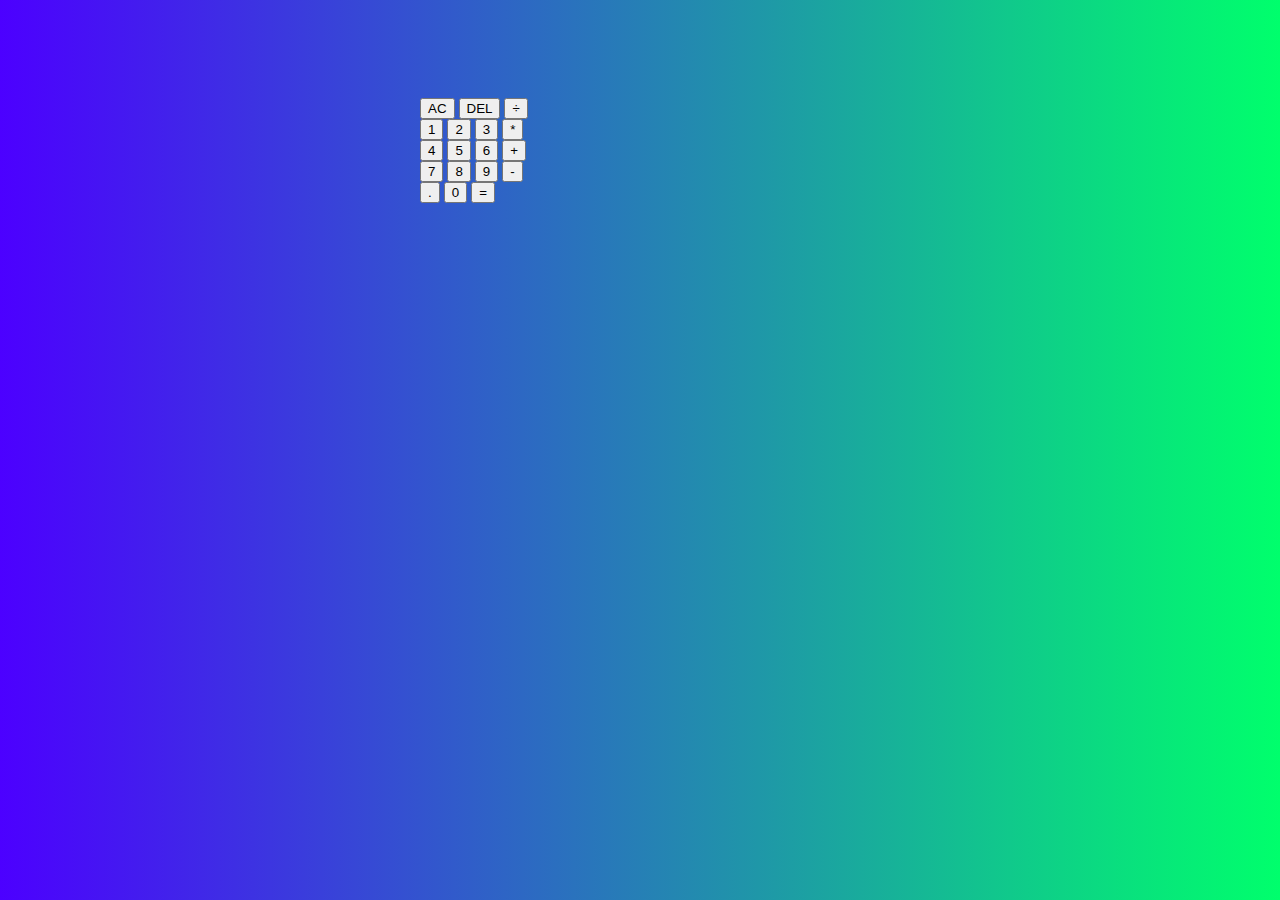
<file: Documents/web/index.html>
<!DOCTYPE html>
<html lang="en">
<head>
	<meta charset="UTF-8">
	<meta name="viewport" content="width=device-width,initial-scale=1.0">
	<meta http-equiv="X-UA-Compatible" content="ie=edge">
	<title>Calculator</title>
	<style type="text/css">

		body {
    	padding: 0;
   		margin: 0;
		background: linear-gradient(to right, #4c00ff, #00FF6C);
		}

		.calculator-grid {
	 	display: grid;
 		justify-content: center;
  		align-items: center;
  		min-height: 100px;
  		padding-top: 100px;
  		grid-template-columns: repeat(4, 110px);
  		grid-template-rows: repeat(5, 100px);
		}

		.calculator-grid > button {
		cursor: pointer;
  		font-size: 2rem;
  		border: 10px solid white;
  		outline: none;
  		background-color: rgba(255, 255, 255, .75);
		}

		.calculator-grid > button:hover {
  		cursor: pointer;
  		font-size: 2rem;
  		border: 1px solid white;
  		outline: none;
  		background-color: rgba(255, 255, 255, .9);
		}
	
	</style>
</head>
<body>
	<div class="calculator-grid">
		<div class="output">
			<div class="previous-operand"></div>
			<div class="current-operand"></div>
		<div>
		<button class="span-two">AC</button>
		<button>DEL</button>
		<button>÷</button>
		<button>1</button>
		<button>2</button>
		<button>3</button>
		<button>*</button>
		<button>4</button>
		<button>5</button>
		<button>6</button>
		<button>+</button>
		<button>7</button>
		<button>8</button>
		<button>9</button>
		<button>-</button>
		<button>.</button>
		<button>0</button>
		<button class="span-two">=</button>
	</div>
</body>
</html>
</file>
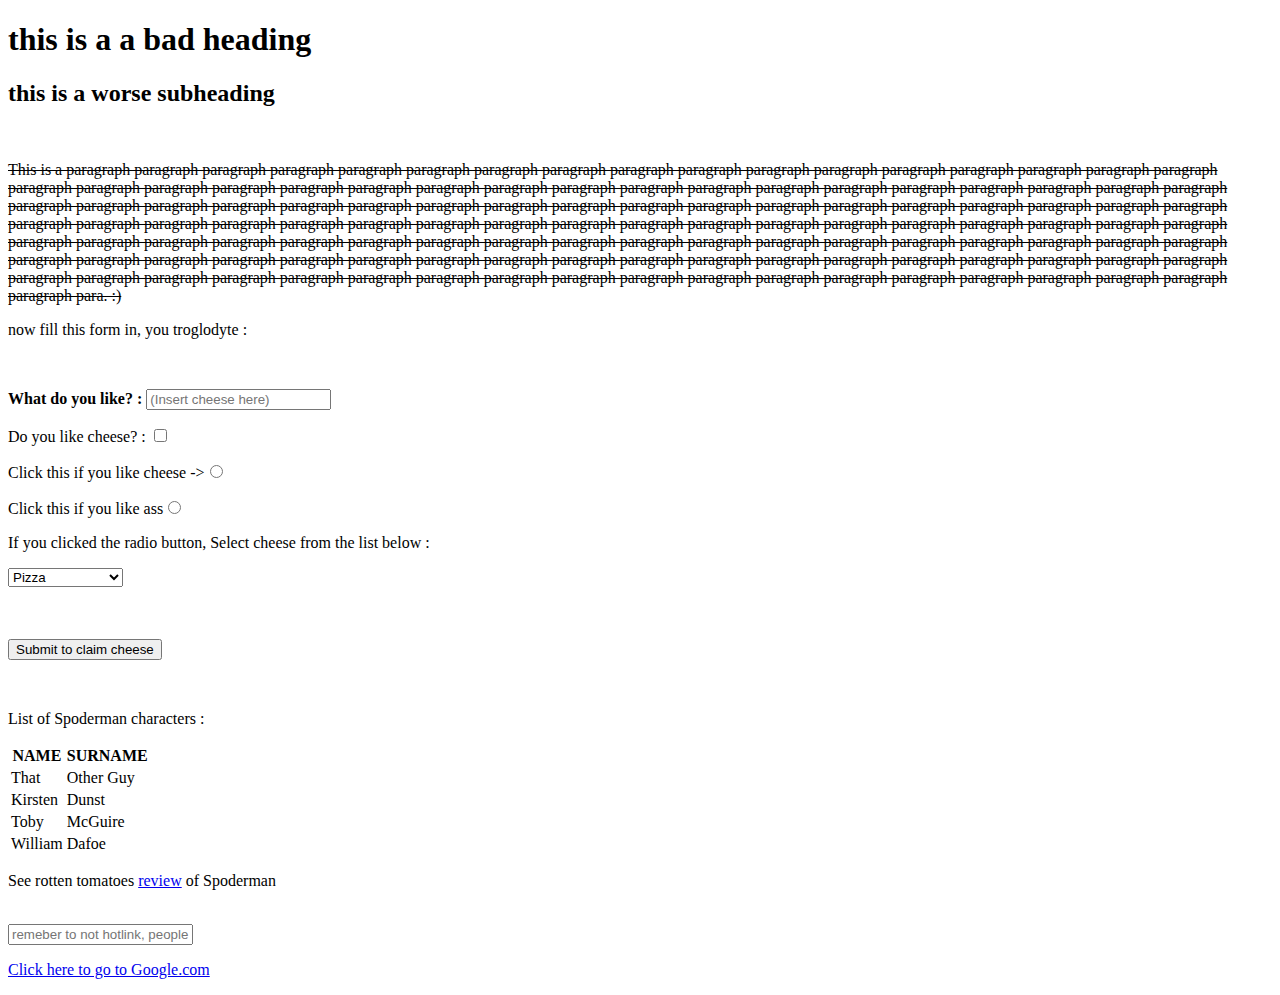
<file: Documents/web/webd/index.html>
<!DOCTYPE html>
<html>
<head>
	<meta charset="utf-8">
	<title>Forms</title>
</head>
<body>
	<h1>this is a a bad heading</h1>
	<h2>this is a worse subheading</h2>
	<br>
	<p><del>This is a paragraph paragraph paragraph paragraph paragraph paragraph paragraph paragraph paragraph paragraph paragraph paragraph paragraph paragraph paragraph paragraph paragraph paragraph paragraph paragraph paragraph paragraph paragraph paragraph paragraph paragraph paragraph paragraph paragraph paragraph paragraph paragraph paragraph paragraph paragraph paragraph paragraph paragraph paragraph paragraph paragraph paragraph paragraph paragraph paragraph paragraph paragraph paragraph paragraph paragraph paragraph paragraph paragraph paragraph paragraph paragraph paragraph paragraph paragraph paragraph paragraph paragraph paragraph paragraph paragraph paragraph paragraph paragraph paragraph paragraph paragraph paragraph paragraph paragraph paragraph paragraph paragraph paragraph paragraph paragraph paragraph paragraph paragraph paragraph paragraph paragraph paragraph paragraph paragraph paragraph paragraph paragraph paragraph paragraph paragraph paragraph paragraph paragraph paragraph paragraph paragraph paragraph paragraph paragraph paragraph paragraph paragraph paragraph paragraph paragraph paragraph paragraph paragraph paragraph paragraph paragraph paragraph paragraph paragraph paragraph paragraph paragraph paragraph paragraph paragraph paragraph para. :) <del></p>
	<p>now fill this form in, you troglodyte : </p>
	<br>
	<form>
		<body>
			<p><b>What do you like? : </b><input placeholder="(Insert cheese here)"></p>
			<p>Do you like cheese? : <input type=checkbox></p>
			<p>Click this if you like cheese -><input type="radio" name="cheese"></p>
			<p>Click this if you like ass<input type="radio" name="ass"></p>
			<p>If you clicked the radio button, Select cheese from the list below :</p>
				<select>
					<option>Pizza</option>
					<option>Old Shoe</option>
					<option>Mouldy Cheese</option>
					<option>Cheese</option>
					<option>Broccoli</option>
				</select>
				<br>
				<br>
				<br>
				<p><input type="submit" value="Submit to claim cheese"></p>
				<br>
				<p>List of Spoderman characters :</p>
		<table>
			<thead>
				<tr>
					<th>NAME</th>
					<th>SURNAME</th>
				</tr>
			</thead>
			<tr>
				<td>That</td>
				<td>Other Guy</td>
			<tr>
				<td>Kirsten</td>
				<td>Dunst</td>
			<tr>
				<td>Toby</td>
				<td>McGuire</td>
			<tr>
				<td>William</td>
				<td>Dafoe</td>
			</tr>
		</table>
			<p>See rotten tomatoes <a href="https://www.rottentomatoes.com/m/spiderman">review</a> of Spoderman</p>
			<br>
			<input placeholder="remeber to not hotlink, people will hate you for it">
		</body>
		<br>
		<body>
			<p>
				<a href="http://google.com/">Click here to go to Google.com</a>
			</p>
		</body>
</body>
</html>
</file>
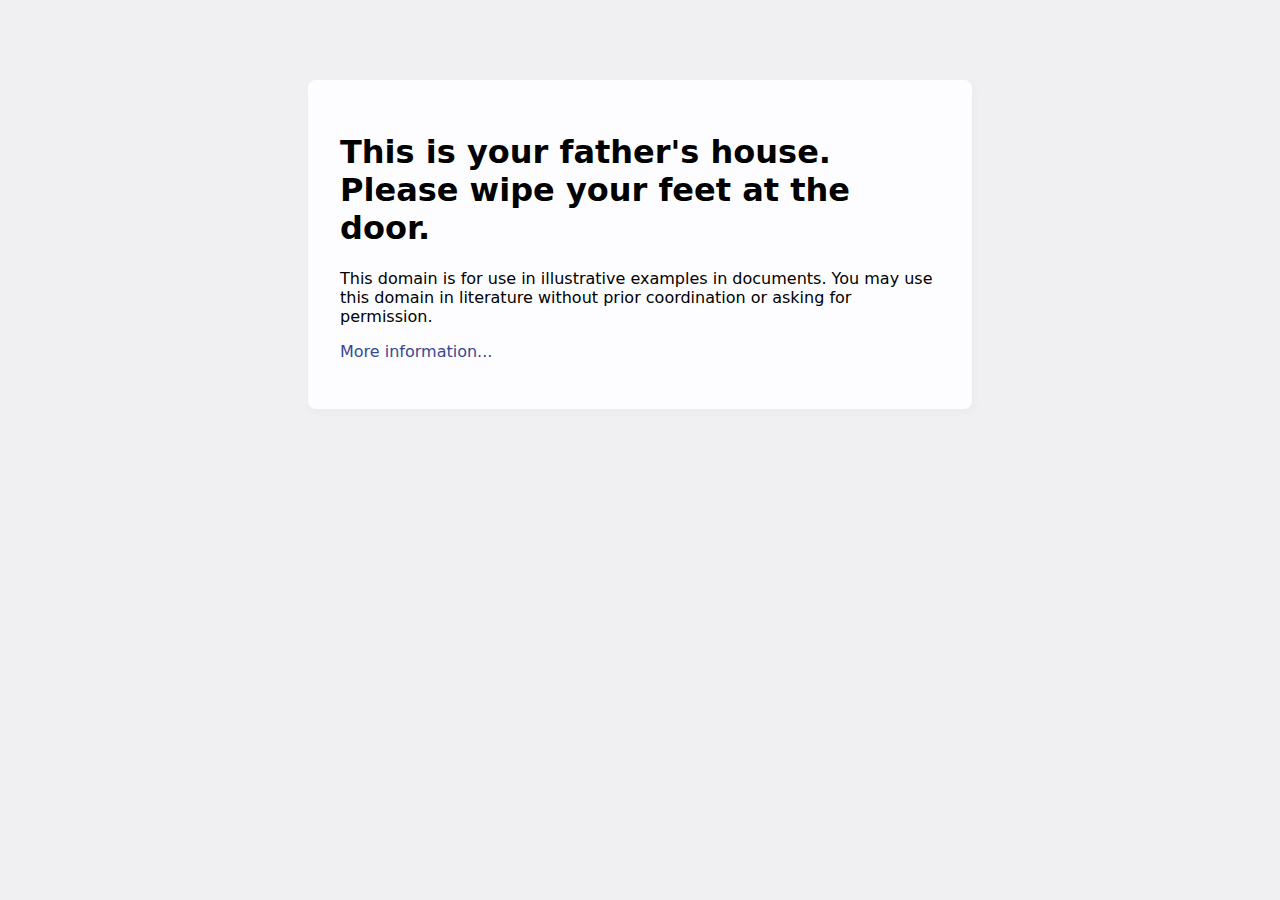
<file: Documents/web/example.html>
<!doctype html>
<html>
<head>
    <title>Example Domain</title>

    <meta charset="utf-8" />
    <meta http-equiv="Content-type" content="text/html; charset=utf-8" />
    <meta name="viewport" content="width=device-width, initial-scale=1" />
    <style type="text/css">
    body {
        background-color: #f0f0f2;
        margin: 0;
        padding: 0;
        font-family: -apple-system, system-ui, BlinkMacSystemFont, "Segoe UI", "Open Sans", "Helvetica Neue", Helvetica, Arial, sans-serif;
        
    }
    div {
        width: 600px;
        margin: 5em auto;
        padding: 2em;
        background-color: #fdfdff;
        border-radius: 0.5em;
        box-shadow: 2px 3px 7px 2px rgba(0,0,0,0.02);
    }
    a:link, a:visited {
        color: #38488f;
        text-decoration: none;
    }
    @media (max-width: 700px) {
        div {
            margin: 0 auto;
            width: auto;
        }
    }
    </style>    
</head>

<body>
<div>
    <h1>This is your father's house. Please wipe your feet at the door.</h1>
    <p>This domain is for use in illustrative examples in documents. You may use this
    domain in literature without prior coordination or asking for permission.</p>
    <p><a href="https://www.iana.org/domains/example">More information...</a></p>
</div>
</body>
</html>
</file>
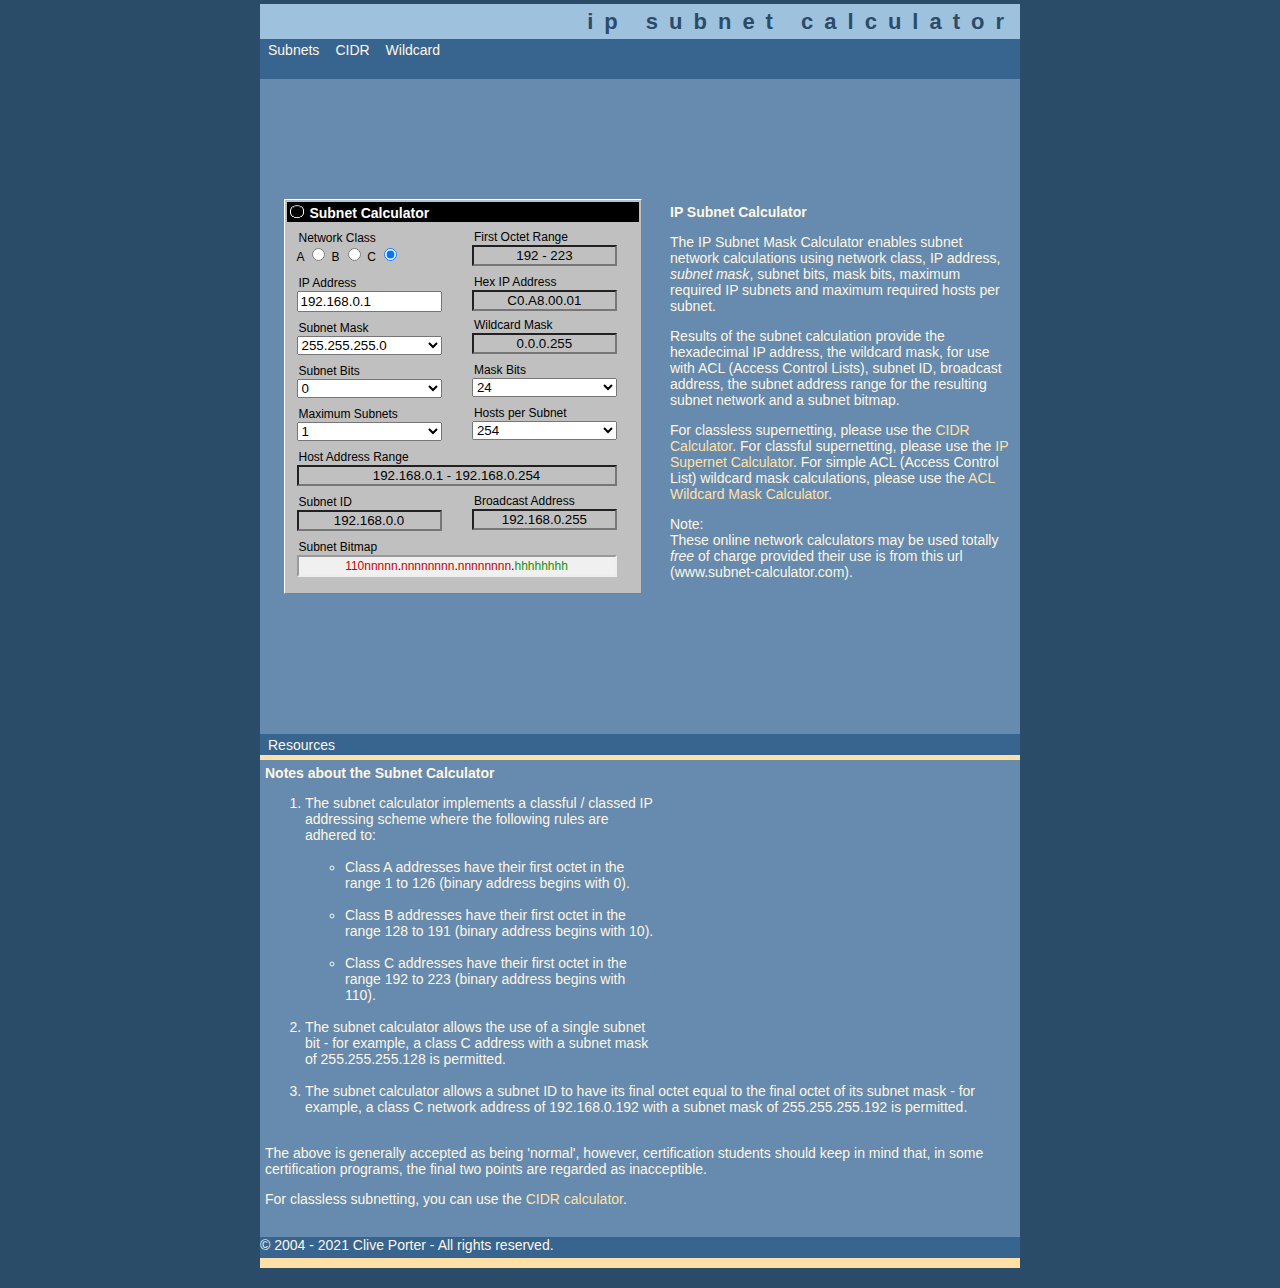
<file: Documents/web/Online IP Subnet Calculator.html>
<!DOCTYPE html PUBLIC "-//W3C//DTD HTML 4.01 Transitional//EN">
<!-- saved from url=(0034)https://www.subnet-calculator.com/ -->
<html><head><meta http-equiv="Content-Type" content="text/html; charset=UTF-8">
	<title>Online IP Subnet Calculator</title>
	<meta name="description" content="Online IP Subnet Calculator">
	<meta name="keywords" content="Online IP Subnet Calculator, IP Subnet Calculator, Subnet Calculator, subnet mask, online, wildcard mask, free, IP, Subnet, Calculator, supernet, cidr, subnetting, supernetting, network">
	<meta name="robots" content="index,follow">
	<meta name="cache-date" content="">
	<meta http-equiv="content-language" content="en">
	<meta name="author" content="Clive Porter">
	<meta name="copyright" content="(c) 2004/2021 Clive Porter">
	<meta name="content" content="general">
	<meta name="distribution" content="global">
	<meta name="revisit-after" content="14 days">
	<link rel="shortcut icon" href="https://www.subnet-calculator.com/favicon.ico"><!--<base href="https://www.subnet-calculator.com/">-->
	<base href=".">
	<link rel="stylesheet" href="./Online IP Subnet Calculator_files/subnetcalc.css" type="text/css">
	<script async="" src="./Online IP Subnet Calculator_files/analytics.js"></script>
	<script language="javascript" type="text/javascript" src="./Online IP Subnet Calculator_files/subnet.js"></script>
	<script data-ad-client="ca-pub-5144910902903975" async="" src="./Online IP Subnet Calculator_files/f.txt"></script>
</head>
<div id="screen-shader" style="            transition: opacity 0.1s ease 0s;             z-index: 2147483647;            margin: 0;             border-radius: 0;             padding: 0;             background: #939393 !important;             pointer-events: none;             position: fixed;             top: -10%;             right: -10%;             width: 120%;             height: 120%;             opacity: 0.2000;            mix-blend-mode: multiply;             display: none;        "></div><body onload="document.calculator.class_c.checked=true;valueChange(&#39;1&#39;);">
<div align="center" id="body">
	<div id="page">
		<div id="header">
		<h1>IP Subnet Calculator</h1>
		</div> <!-- div header -->
		<div id="top_menu" class="menus">
				<ul>
			<li><a href="https://www.subnet-calculator.com/" title="Subnet Calculator (Classful)">Subnets</a></li>
			<li><a href="https://www.subnet-calculator.com/cidr.php" title="CIDR Calculator (Classless)">CIDR</a></li>
			<li><a href="https://www.subnet-calculator.com/wildcard.php" title="ACL (Access Control List) Wildcard Mask Calculator">Wildcard</a></li>
				  	</ul>				</div>  <!-- end menu -->
		<div class="clear"></div>
		<div class="google">
		<!-- sc_leader_sub_top -->
<ins class="adsbygoogle" style="display:inline-block;width:728px;height:90px" data-ad-client="ca-pub-5144910902903975" data-ad-slot="3000729687"></ins>
<script>
(adsbygoogle = window.adsbygoogle || []).push({});
</script>		</div>  <!-- end google -->
		<div class="clear"></div>

		<div id="calc_text">
			<div class="amazon">
						</div>
	<p class="first_paragraph"><b>IP Subnet Calculator <i></i></b></p>
	<p>The IP Subnet Mask Calculator enables subnet network calculations using network class, IP address, <i>subnet mask</i>, subnet bits, mask bits, 
	maximum required IP subnets and maximum required hosts per subnet.</p>
	<p>Results of the subnet calculation provide the hexadecimal IP address, the wildcard mask, for use with ACL (Access Control Lists), 
	subnet ID, broadcast address, the subnet address range for the resulting subnet network and a subnet bitmap.</p>
	<p>For classless supernetting, please use the <a href="https://www.subnet-calculator.com/cidr.php">CIDR Calculator</a>. For classful supernetting, please use the 
	<a href="https://www.subnet-calculator.com/supernets.php">IP Supernet Calculator</a>. For simple ACL (Access Control List) wildcard mask calculations, please use the 
	<a href="https://www.subnet-calculator.com/wildcard.php">ACL Wildcard Mask Calculator</a>.</p>
	<p>
			Note:<br>These online network calculators  
			may be used totally <i>free</i> of charge provided their use is from this url (www.subnet-calculator.com).
			</p>		
		</div> <!-- div calc_text -->
		
		<form name="calculator" id="calculator" target="RemoteScripting" action="https://www.subnet-calculator.com/rs_subnet.php" method="get">
		<input type="hidden" name="field_change" id="field_change" value="1">
			<table class="calc">
			<tbody><tr>
			<td colspan="2" class="title">
			<img src="./Online IP Subnet Calculator_files/p18.jpg" alt="Subnet Calculator" width="18" height="15" border="0">&nbsp;<b>Subnet Calculator</b>
			</td>
			</tr>
			<tr>
			<td class="left">
				<h2 class="element">Network Class</h2><br>
				<label>
				A <input type="radio" id="class_a" name="class_a" value="A" onclick="class_a_click()">
				</label>
				<label>
				B <input type="radio" id="class_b" name="class_b" value="B" onclick="class_b_click()">
				</label>
				<label>
				C <input type="radio" id="class_c" name="class_c" value="C" onclick="class_c_click()">
				</label>
			</td>
			<td class="right">
				<h2 class="element">First Octet Range</h2><br>
				<input type="text" id="oct_range" name="oct_range" value="192 - 223" size="20" readonly="" class="calc-output">
			</td>
			</tr>
			<tr>
			<td class="left">
				<h2 class="element">IP Address</h2><br>
				<input type="text" id="ip_addr" name="ip_addr" class="calc-input-addr" value="192.168.0.1" maxlength="15" onchange="valueChange(&#39;0&#39;);">		
			</td>
			<td class="right">
				<h2 class="element">Hex IP Address</h2><br>
				<input type="text" id="hex_addr" name="hex_addr" value="" size="20" readonly="" class="calc-output">
			</td>
			</tr>
			<tr>
			<td class="left">
			<h2 class="element">Subnet Mask</h2><br>
			<select id="subnet_mask" name="subnet_mask" onchange="valueChange(&#39;1&#39;);">
					<option value="0">255.255.255.0</option>
		<option value="1">255.255.255.128</option>
		<option value="2">255.255.255.192</option>
		<option value="3">255.255.255.224</option>
		<option value="4">255.255.255.240</option>
		<option value="5">255.255.255.248</option>
		<option value="6">255.255.255.252</option>
		
			</select>
			</td>
			<td class="right">
			<h2 class="element">Wildcard Mask</h2><br>
			<input type="text" name="inverted_mask" id="inverted_mask" value="" size="20" readonly="" class="calc-output">
			</td>
			</tr>
			<tr>
			<td class="left">
			<h2 class="element">Subnet Bits</h2><br>
			<select name="subnet_bits" id="subnet_bits" onchange="valueChange(&#39;2&#39;);">
					<option value="0">0</option>
		<option value="1">1</option>
		<option value="2">2</option>
		<option value="3">3</option>
		<option value="4">4</option>
		<option value="5">5</option>
		<option value="6">6</option>
			</select>
			</td>
			<td class="right">
			<h2 class="element">Mask Bits</h2><br>
			<select id="mask_bits" name="mask_bits" size="1" onchange="valueChange(&#39;3&#39;);">
					<option value="0">24</option>
		<option value="1">25</option>
		<option value="2">26</option>
		<option value="3">27</option>
		<option value="4">28</option>
		<option value="5">29</option>
		<option value="6">30</option>
			</select>
			</td>
			</tr>
			<tr>
			<td class="left">
			<h2 class="element">Maximum Subnets</h2><br>
			<select id="max_subnets" name="max_subnets" size="1" onchange="valueChange(&#39;4&#39;);">
					<option value="0">1</option>
		<option value="1">2</option>
		<option value="2">4</option>
		<option value="3">8</option>
		<option value="4">16</option>
		<option value="5">32</option>
		<option value="6">64</option>
		
			</select>
			</td>
			<td class="right">
			<h2 class="element">Hosts per Subnet</h2><br>
			<select id="max_hosts" name="max_hosts" size="1" onchange="valueChange(&#39;5&#39;);">
					<option value="0">254</option>
		<option value="1">126</option>
		<option value="2">62</option>
		<option value="3">30</option>
		<option value="4">14</option>
		<option value="5">6</option>
		<option value="6">2</option>
		
			</select>
			</td>
			</tr>
			<tr>
			<td colspan="2" class="left">
			<h2 class="element">Host Address Range</h2><br>
			<input type="text" id="host_range" name="host_range" value="" size="30" readonly="" class="calc-output">
			</td>
			</tr>
			<tr>
			<td class="left">
			<h2 class="element">Subnet ID</h2><br>
			<input type="text" id="subnet_id" name="subnet_id" value="" size="20" readonly="" class="calc-output">
			</td>
			<td class="right">
			<h2 class="element">Broadcast Address</h2><br>
			<input type="text" id="broadcast_addr" name="broadcast_addr" value="" size="20" readonly="" class="calc-output">
			</td>
			</tr>
			<tr>
			<td colspan="2" class="left">
			<h2 class="element">Subnet Bitmap</h2><br>
			<div id="subnet_bitmap" name="subnet_bitmap" value="" size="40" readonly="" class="calc-output"><span class="red_text">110nnnnn</span>.<span class="red_text">nnnnnnnn</span>.<span class="red_text">nnnnnnnn</span>.<span class="green_text"></span><span class="green_text">hhhhhhhh</span></div>
						
			</td>
			</tr>
			<tr><td colspan="2"><span class="base"></span></td></tr>
			</tbody></table> <!-- calc -->
		</form>
		<iframe src="./Online IP Subnet Calculator_files/blank_subnet.html" name="RemoteScripting" id="RemoteScripting" width="0" height="0" frameborder="0"></iframe>		
				
				<div class="clear"></div>
		<div class="google">
		<script type="text/javascript"><!--
google_ad_client = "ca-pub-5144910902903975";
/* sc_leader_sub_bottom */
google_ad_slot = "5814595289";
google_ad_width = 728;
google_ad_height = 90;
//-->
</script>
<script type="text/javascript" src="./Online IP Subnet Calculator_files/f(1).txt">
</script>		</div>  <!-- end google -->
		<div class="clear"><br></div>
		<div id="bottom_menu" class="menus">
		<ul>	<li><a href="https://www.subnet-calculator.com/resources.php" title="Resources">Resources</a></li></ul>		</div>
		<div id="bottom">
			<div class="clear"></div>
			<div id="about">
			<b>Notes about the Subnet Calculator</b>
			<div class="google">
			<script async="" src="./Online IP Subnet Calculator_files/f.txt"></script>
<!-- sc_336_280_sub -->
<ins class="adsbygoogle" style="display:inline-block;width:336px;height:280px" data-ad-client="ca-pub-5144910902903975" data-ad-slot="8051647280"></ins>
<script>
(adsbygoogle = window.adsbygoogle || []).push({});
</script>			</div>
			<ol>
				<li>The subnet calculator implements a classful / classed IP addressing scheme where the following rules are adhered to:<br><br>
					<ul>
					<li>Class A addresses have their first octet in the range 1 to 126 (binary address begins with 0).<br><br></li>
					<li>Class B addresses have their first octet in the range 128 to 191 (binary address begins with 10).<br><br></li>
					<li>Class C addresses have their first octet in the range 192 to 223 (binary address begins with 110).<br><br></li>
					</ul>
				</li>
				<li>The subnet calculator allows the use of a single subnet bit - for example, a class C address with a subnet 
				mask of 255.255.255.128 is permitted.<br><br> 
				</li>
				<li>
				The subnet calculator allows a subnet ID to have its final octet equal to the final octet of its subnet mask - 
				for example, a class C network address of 192.168.0.192 with a subnet mask of 255.255.255.192 is permitted.<br><br>
				</li>
			</ol>
			<p>
			The above is generally accepted as being 'normal', however, certification students should keep in mind that, in some 
			certification programs, the final two points are regarded as inacceptible.
			</p>
			<p>
			For classless subnetting, you can use the <a href="https://www.subnet-calculator.com/cidr.php">CIDR calculator</a>.
			</p>
			<p>
			<!-- Add text -->
			</p>
			
			</div> <!-- div about -->
						
			<div class="clear"><br></div>
			<div id="bottom_menu" class="menus">
			© 2004 - 2021 Clive Porter - All rights reserved.
			</div>			
			
			<div class="clear"></div>
		</div> <!-- div bottom -->
	</div> <!-- div page -->
	<div class="clear"></div>
	
</div> <!-- div body -->
<div class="clear"></div>

<script>
  (function(i,s,o,g,r,a,m){i['GoogleAnalyticsObject']=r;i[r]=i[r]||function(){
  (i[r].q=i[r].q||[]).push(arguments)},i[r].l=1*new Date();a=s.createElement(o),
  m=s.getElementsByTagName(o)[0];a.async=1;a.src=g;m.parentNode.insertBefore(a,m)
  })(window,document,'script','//www.google-analytics.com/analytics.js','ga');

  ga('create', 'UA-45030806-2', 'subnet-calculator.com');
  ga('send', 'pageview');

</script>

</body><span style="--colorFg:#dbdbdb; --colorFgAlpha:#dbdbdb1a; --colorFgIntense:#ffffff; --colorFgFaded:#d0d0d0; --colorFgFadedMore:#c5c5c5; --colorFgFadedMost:#acacac; --colorBg:#2f2f2f; --colorBgAlpha:#2f2f2fe6; --colorBgAlphaHeavy:#2f2f2fa6; --colorBgAlphaHeavier:#2f2f2f40; --colorBgAlphaBlur:#2f2f2ff2; --colorBgDark:#292929; --colorBgDarker:#242424; --colorBgLight:#333333; --colorBgLighter:#434343; --colorBgLightIntense:#373737; --colorBgIntense:#242424; --colorBgIntenser:#1c1c1c; --colorBgIntserAlpha:#191919eb; --colorBgInverse:#333333; --colorBgInverser:#3f3f3f; --colorBgFaded:#3b3b3b; --backgroundBlur:blur(10px); --colorHighlightBg:#579c8e; --colorHighlightBgUnfocused:#454545; --colorHighlightBgAlpha:#579c8e1a; --colorHighlightBgDark:#3f8477; --colorHighlightFg:#ffffff; --colorHighlightFgAlpha:#ffffff80; --colorHighlightFgAlphaHeavy:#ffffff40; --colorAccentBg:#404040; --colorAccentBgAlpha:#74747466; --colorAccentBgAlphaHeavy:#74747440; --colorAccentBgDark:#303030; --colorAccentBgDarker:#1a1a1a; --colorAccentBgFaded:#343434; --colorAccentBgFadedMore:#555555; --colorAccentBgFadedMost:#747474; --colorAccentBorder:#303030; --colorAccentBorderDark:#262626; --colorAccentFg:#ffffff; --colorAccentFgFaded:#cacaca; --colorAccentFgAlpha:#ffffff40; --colorBorder:#1c1c1c; --colorBorderDisabled:#242424; --colorBorderSubtle:#222222; --colorBorderIntense:#0c0c0c; --colorSuccessBg:#06a700; --colorSuccessBgAlpha:#06a7001a; --colorSuccessFg:#ffffff; --colorWarningBg:#efaf00; --colorWarningBgAlpha:#efaf001a; --colorWarningFg:#000000; --colorErrorBg:#c64539; --colorErrorBgAlpha:#c645391a; --colorErrorFg:#ffffff;"></span></html>
</file>
<file: Documents/web/Online IP Subnet Calculator_files/subnetcalc.css>
body
	{
		margin:	0px;
		padding:	0px;
		overflow:	auto;
		background-color: #2A4C68;
		font-family: arial,helvetica,sans-serif;
		color:	#FFF6E5;
		font-size: 14px;
	}
a
	{
		font-style:	normal;
		color:	#FFE1A7;
		text-decoration: none;
	}
a:visited, a:active
	{
		text-decoration: none;
	}
a:hover
	{
		text-decoration: underline;
	}
h1 
	{
	margin: 4px 0 0 0;
	padding: 5px;
	text-align: right;
	background: #9EC1DE;
	color: #2A4C68;
	letter-spacing: 0.5em;
	text-transform: lowercase;
	font: bold 22px sans-serif;
	height: 25px;
	vertical-align: middle;
	white-space: nowrap;
}
#page
	{
		width:	760px;
		background-color: #668BAE;
	}
#header
	{
		background: #9EC1DE;
		color: #2A4C68;
	}
#top_menu
	{
	text-align:	left;			
	height: 		40px;
	/* border-bottom:	5px solid #FFE1A7; */
	}
#bottom_menu
	{
	text-align:	left;			
	height: 		21px;
	border-bottom:	5px solid #FFE1A7;
	}

.menus 
	{
	font-size: 14px; /* small; 12px for msie and Opera */
	color: #FFF6E5;
	background: #37658F;
	}
.menus ul 
	{
	margin: 0;
	list-style: none;
	padding: 0;
	}
.menus li 
	{
	margin: 0;
	display: inline;
	}
.menus a, .menus a:visited, .menus a:hover, .menus a:active
	{
	text-decoration: none;		
	font-weight: normal;
	color: #FFF6E5;
	}
.menus a 
	{
	display: block;
	padding: 2px 8px;
	height: 14px; /* 22px for msie */
	margin: 1px 0px;
	float: left;
	}
.menus a:visited 
	{
	}
.menus a:hover 
	{
	border: 1px solid;
	border-color: #BDD6E9 #2A4C68 #2A4C68 #BDD6E9;
	padding: 1px 7px;
	}
.menus a:active 
	{
	border: 1px solid;
	border-color: #2A4C68 #BDD6E9 #BDD6E9 #2A4C68;
	padding: 2px 6px 0px 8px;
	}
table.calc
	{
	font-size: 12px;
	color:	Black;
	margin: 10px;
	background-color: Silver;
	border: 1px solid;
	border-color: White Gray Gray White;
	padding-bottom: 10px;
	}
td.left
	{
	padding: 8px 5px 0px 10px;
	vertical-align:	bottom;
	}
td.right
	{
		vertical-align:	bottom;
	}
	
.title
	{
	width: 350px;
	text-align: left;
	background-color: #000000;
	color: #ffffff;
	font-size: 14px;
	font-weight: bold;
	margin: 1px;
}
h2.element {
	font-size: 12px;
	text-align: left;
	line-height: 12px;
	font-weight: normal;
	padding: 0px 0px;
	margin: 2px 2px;
	display: inline;
}
.red_text {
	color: #c20404;
}
.amber_text {
	color: #bc8500;
}
.green_text {
	color: #1a8f03;
}
#subnet_bitmap {
	padding: 2px;
	margin-top: 2px;
	border-right: 2px solid #eeeeee;
	border-top:2px solid #9a9a9a;
	border-left: 2px solid #9a9a9a;
	border-bottom:2px solid #eeeeee;
	width: 312px;
	background-color: #f0f0f0;
}
#ip_addr,
#wildcard_mask, #first_address, #last_address,
#subnet_mask, #subnet_bits, #mask_bits, #max_subnets, #max_hosts,
#cidr_mask_bits, #supernet_mask, #max_supernets, #max_addresses,
#cidr_netmask, #cidr_mask_bits, #cidr_max_subnets, 
#oct_range, #hex_addr, #inverted_mask, #subnet_id, #broadcast_addr,
#cidr_network, #net_cidr_notation
{
	width: 145px;
	margin-top: 2px;
}
#class_a, #class_b, #class_c
{
	margin-top: 4px;
	margin-bottom: 6px;
}
#host_range, #cidr_addr_range
{
	margin-top: 2px;
	width: 320px;
}
#ip_oct_1, #ip_oct_2, #ip_oct_3, #ip_oct_4
{
	width: 35px;
}
/* IPv6 stuff */
table.ipv6
	{
	font-size: 12px;
	color:	Black;
	margin: 10px;
	background-color: Silver;
	border: 1px solid;
	border-color: White Gray Gray White;
	padding-bottom: 10px;
}
#ipv6_16_1, #ipv6_16_2, #ipv6_16_3, #ipv6_16_4,
#ipv6_16_5, #ipv6_16_6, #ipv6_16_7, #ipv6_16_8
{
	width: 45px;
}
#Bla-Bla-2, #Bla-Bla-3
{
	width: 145px;
}
/* end IPv6 */
.calc-input
	{
	text-align: center;
	}
.calc-output
	{
	background-color: Silver;
	text-align: center;
	}
	
#calc_text
	{
		margin:	5px;
		float:	right;
		width:	345px;
		text-align: left;

	}
.first_paragraph
	{
	margin: 10px 0px 0px 0px; /* Netscape only */
}
.info_h1 h1
	{
	color: #FFE1A7;
	background-color: #668BAE;
	text-align: left;
	margin: 0 0 0 0;
	padding: 0;
	letter-spacing: 0;
	font: normal 12px;
	text-transform:	none;
	height: 25px;
	vertical-align: middle;
	white-space: nowrap;
}
.amazon
	/* 1910 added */
	{
	float:	right;
	margin:	10px;
/*	position: absolute; top: 75px; left: 670; */
	}

.google
	{
	float:	right;
	margin:	10px;

	}
.google_square
	{
	float:	right;
	margin:	10px;
	width: 300px;
	}

#bottom
	{
	margin: 0px 0px 20px 0px;
	border-bottom-style: solid;
	border-bottom-width: 5px;
	border-bottom-color: #FFE1A7;
}
#about
	{
		text-align: left;
		margin: 5px 5px 5px 5px;
	}
.clear
	{
		clear:	both;
	}
.flag_left
	{
	float: left;
	width: 100px;
	text-align: left;
	margin: 9px 0 0 5px;
}
.links
	{
		text-align: left;
		font-size: 11px;
	}
.links ul
	{
	list-style: none;
	}

/* Feedback Form stuff */

#feedback
	{
	margin: 0px 0px 20px 0px;
	border-bottom-style: solid;
	border-bottom-width: 5px;
	border-bottom-color: #FFE1A7;
}
.float_left
	{
		float: left;
		text-align: left;
		margin-bottom: 10px;
	}
.float_right
	{
		float: right;
		text-align: left;
		margin-bottom: 10px;
	}
.no_float
	{
		text-align: left;
		margin-bottom: 10px;
	}
.submit
	{
		text-align: center;
	}
.inside_form
	{
	margin: 15px 100px 15px 100px;
	text-align: left;
}

/* #page, #title, #menu,
#calc_border, #calc_text, #bottom, .amazon
	{
		border-left-width: 1px;
		border-left-color: Red;
		border-left-style: solid;
		border-top-width: 1px;
		border-top-color: Red;
		border-top-style: solid;
		border-right-width: 1px;
		border-right-color: Red;
		border-right-style: solid;
		border-bottom-width: 1px;
		border-bottom-color: Red;
		border-bottom-style: solid;
	}
*/
</file>
